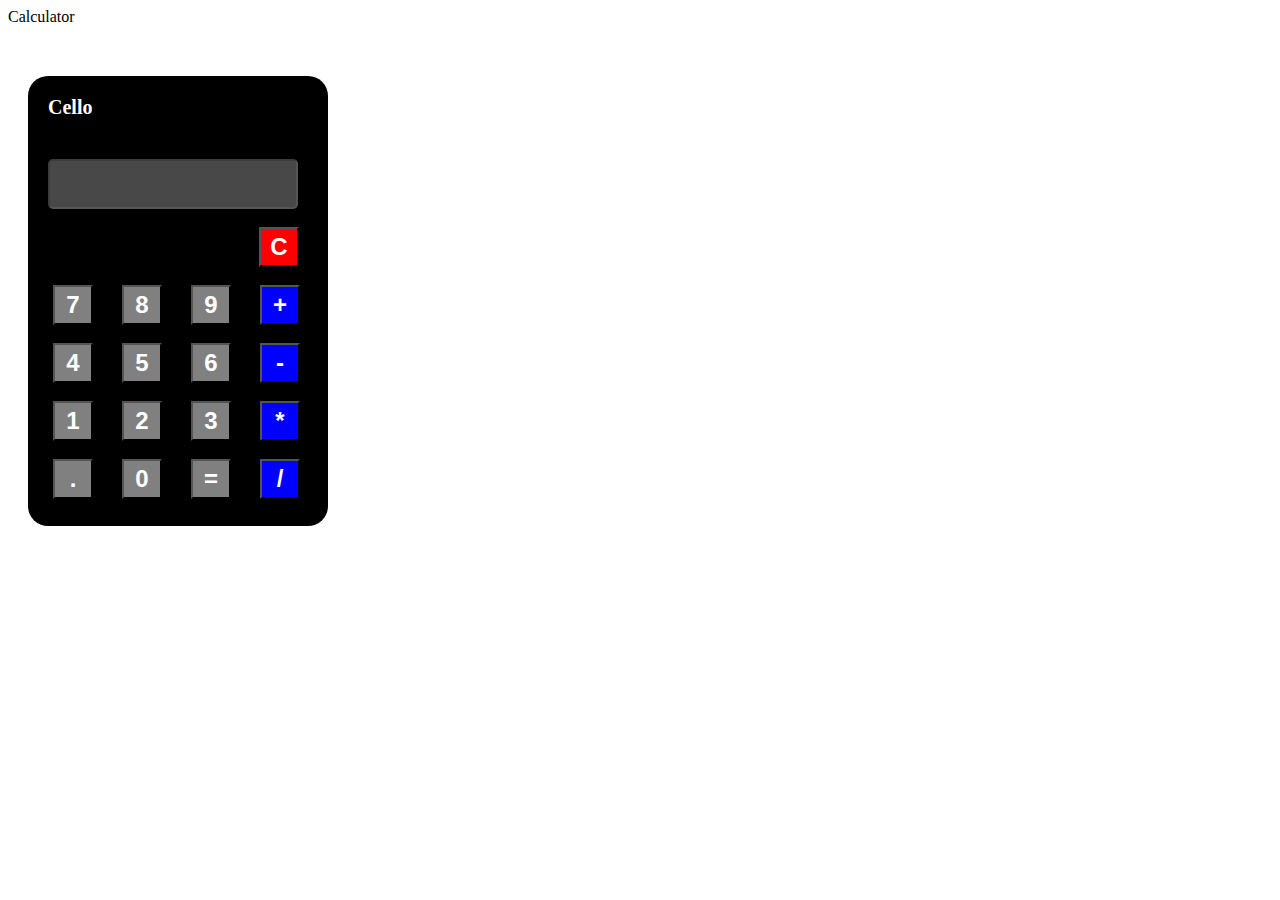
<file: calc/index.html>
<head>

    <meta charset="UTF-8">
    
  <link rel="apple-touch-icon" type="image/png" href="https://cpwebassets.codepen.io/assets/favicon/apple-touch-icon-5ae1a0698dcc2402e9712f7d01ed509a57814f994c660df9f7a952f3060705ee.png">
  <meta name="apple-mobile-web-app-title" content="CodePen">
  
  <link rel="shortcut icon" type="image/x-icon" href="https://cpwebassets.codepen.io/assets/favicon/favicon-aec34940fbc1a6e787974dcd360f2c6b63348d4b1f4e06c77743096d55480f33.ico">
  
  <link rel="mask-icon" type="image/x-icon" href="https://cpwebassets.codepen.io/assets/favicon/logo-pin-8f3771b1072e3c38bd662872f6b673a722f4b3ca2421637d5596661b4e2132cc.svg" color="#111">
  
  
    <title>CodePen - Simple Calculator</title>
    
    
    
    
  
    <script>
    window.console = window.console || function(t) {};
  </script>
  
    
    
    <script>
    if (document.location.search.match(/type=embed/gi)) {
      window.parent.postMessage("resize", "*");
    }
  </script>
  
  
  </head>
  
  <body translate="no">
    
  
    
    <tittle>Calculator</tittle>
      <style>
           .container{
              background-color: black;
              width: 300px;
              height: 450px;
              margin-left: 20px;
              margin-top: 50px;
              border-radius: 20px;
  
          }
          input[type=text]{
              font-weight: bolder;
              font-size: 40px;
              color: black;
              margin-top: 20px;
              margin-left: 20px;
              width: 250px;
              height: 50px;
              border-radius: 5px;
              border: 5x solid white;
          }
          input[type=button]{
              width: 40px;
              height: 40px;
              margin-left: 25px;
              background-color: grey;
              color: white;
              font-weight: bolder;
              font-size: x-large; 
          }
          input[type=button]:hover{
              background-color: dodgerblue;
          }
           
          p{
              color: white;
              font-size: 20px;
              font-weight: bolder;
              padding-top: 20px;
              padding-left: 20px;
          }
        </style>
    
      <div class="container">
              <p>Cello</p>
              <input type="text" id="display" disabled=""><br><br>
              <input type="button" value="C" onclick="display.value=''" style="margin-left: 231px; background-color:red"><br><br>
              <input type="button" value="7" onclick="btn(value)">
              <input type="button" value="8" onclick="btn(value)">
              <input type="button" value="9" onclick="btn(value)">
              <input type="button" value="+" onclick="btn(value)" style="background-color:blue;"><br><br>
              <input type="button" value="4" onclick="btn(value)">
              <input type="button" value="5" onclick="btn(value)">
              <input type="button" value="6" onclick="btn(value)">
              <input type="button" value="-" onclick="btn(value)" style="background-color:blue"><br><br>
              <input type="button" value="1" onclick="btn(value)">
              <input type="button" value="2" onclick="btn(value)">
              <input type="button" value="3" onclick="btn(value)">
              <input type="button" value="*" onclick="btn(value)" style="background-color:blue"><br><br>
              <input type="button" value="." onclick="btn(value)">
              <input type="button" value="0" onclick="btn(value)">
              <input type="button" value="=" onclick="result()">
              <input type="button" value="/" onclick="btn(value)" style="background-color:blue"><br><br>
          <script>
              var display=document.getElementById('display');
              function btn(value){ 
                  display.value += value;
              }
              function clear(){
                  display.value=" ";
              }
              function result(){
                  var result = eval(display.value);
                  display.value = result;
              }
          </script>
      </div>
  
  
    
    
    
    
  
  
  
  
   
  </body>
</file>
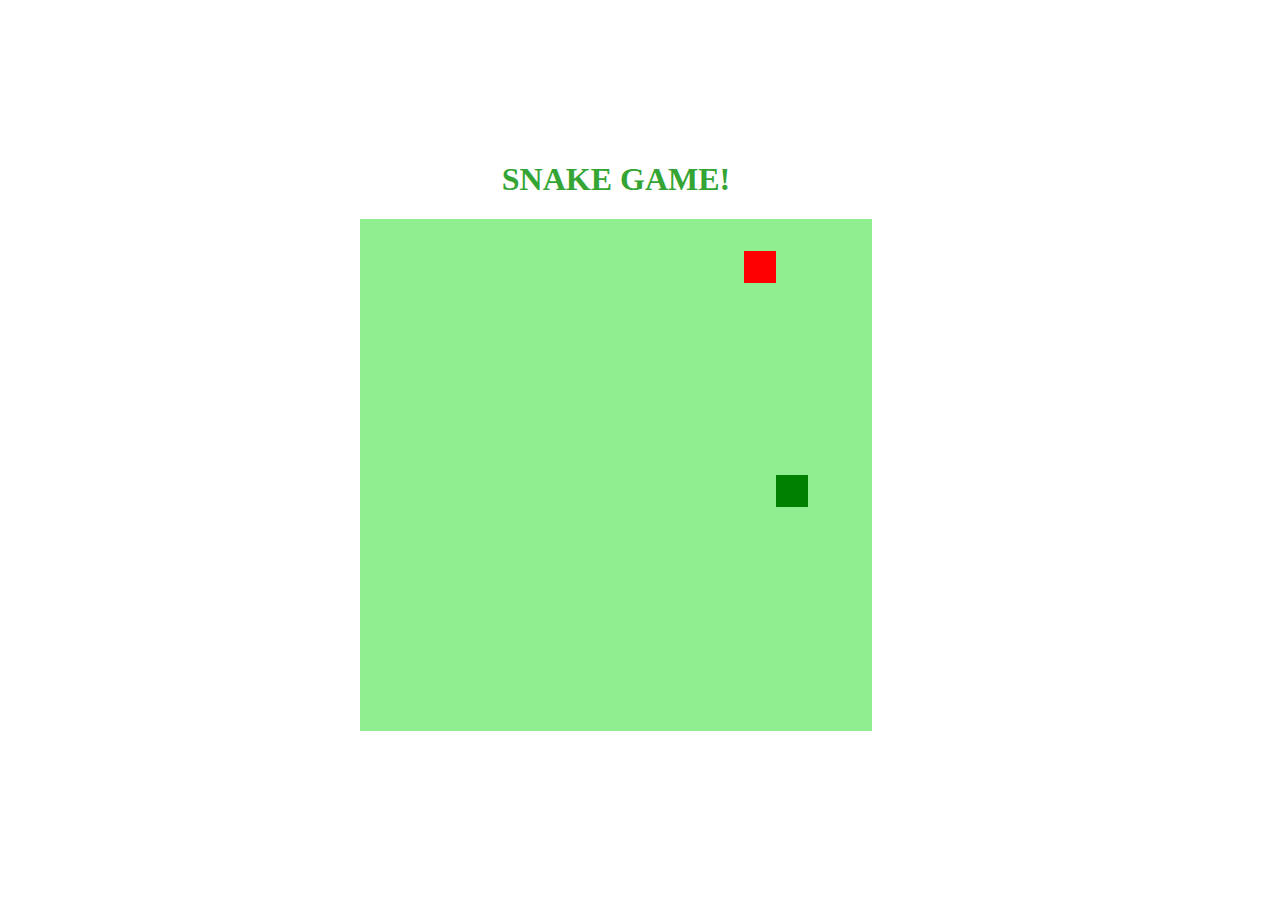
<file: snake-the-game-master/index.html>
<!DOCTYPE html>
<html lang="en">
<head>
    <meta charset="UTF-8">
    <meta name="viewport" content="width=device-width, initial-scale=1.0">
    <meta http-equiv="X-UA-Compatible" content="ie=edge">
    <title>Snake Game</title>
    <link rel="stylesheet" href="style.css">
    <script defer src="script.js"></script>
</head>
<body>
    <h1>SNAKE GAME!</h1>
    <canvas id="snake" width="512" height="512"></canvas>
</body>
</html>
</file>
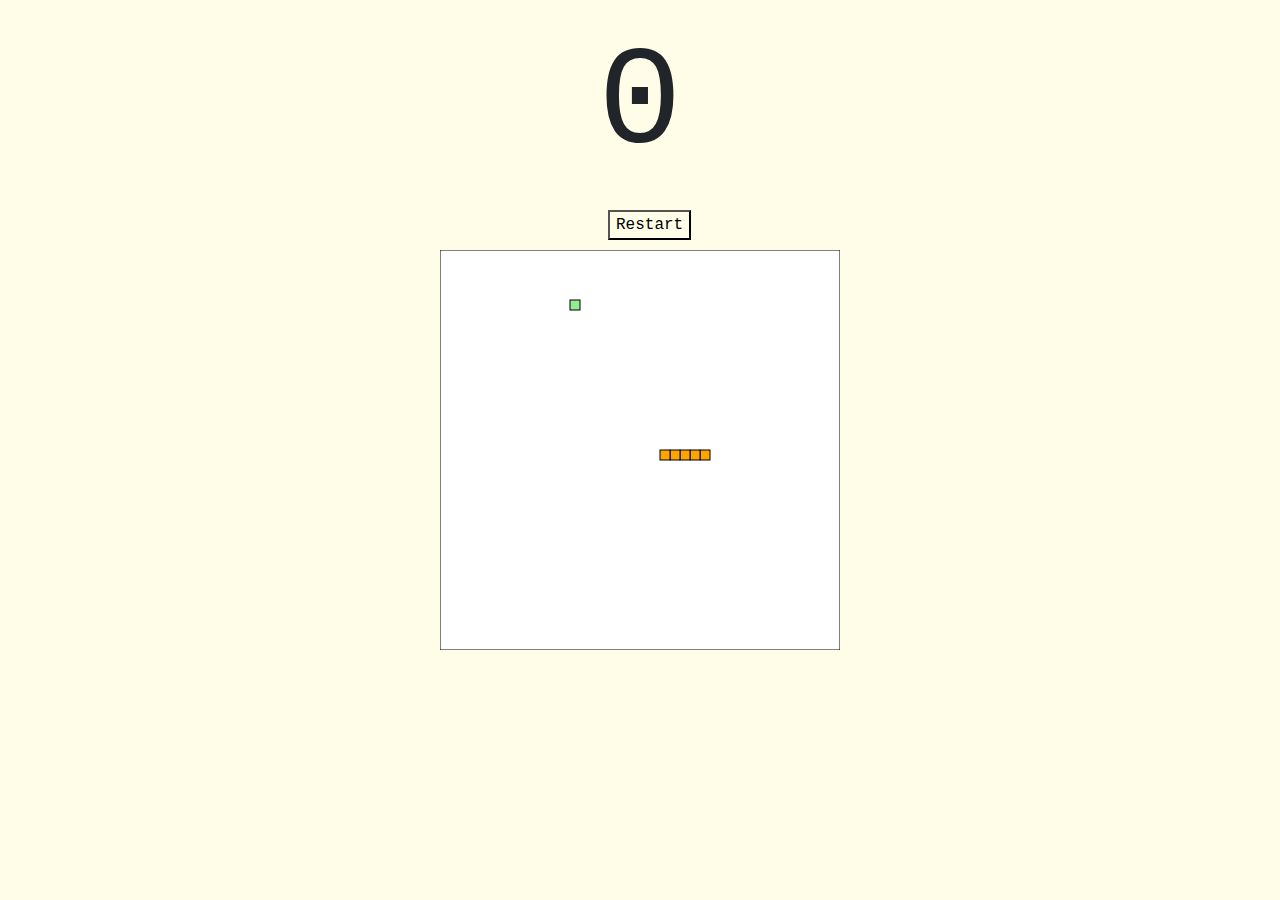
<file: snake/index.html>
<!DOCTYPE html>  
<head>  
  <title>Snake Game - darahaas15</title>  
  <link href="https://cdn.jsdelivr.net/npm/bootstrap@5.1.3/dist/css/bootstrap.min.css" rel="stylesheet">  
</head>
<style>  
  body {  
    background: #fffde7;  
    font-family: 'Courier New', Courier, monospace;  
  }  
  #snakecanvas {  
    position: absolute;  
    top: 50%;  
    left: 50%;  
    transform: translate(-50%, -50%);  
  }  
  .restartButton {  
    position: relative;  
    background: #fffde7;  
    display: flex;  
    margin-left: 47.5%;  
  }  
  #score {  
    text-align: center;  
    font-size: 140px;  
  }  
  .footer {  
    padding-top: 10px;  
  }  
</style>    
<body>  
  <div id="score">0</div>  
  <canvas id="snakecanvas" width="400" height="400"></canvas>  
  <button class="restartButton btn-outline-dark" onClick="window.location.reload();"> Restart</button>  
   </body>  
<script src="./snake-game.js" type="module"></script>  
<footer class="footer text-center">  
  <div class="text-muted" style="font-size: small;">      
  </div>  
</footer>  
</html>
</file>
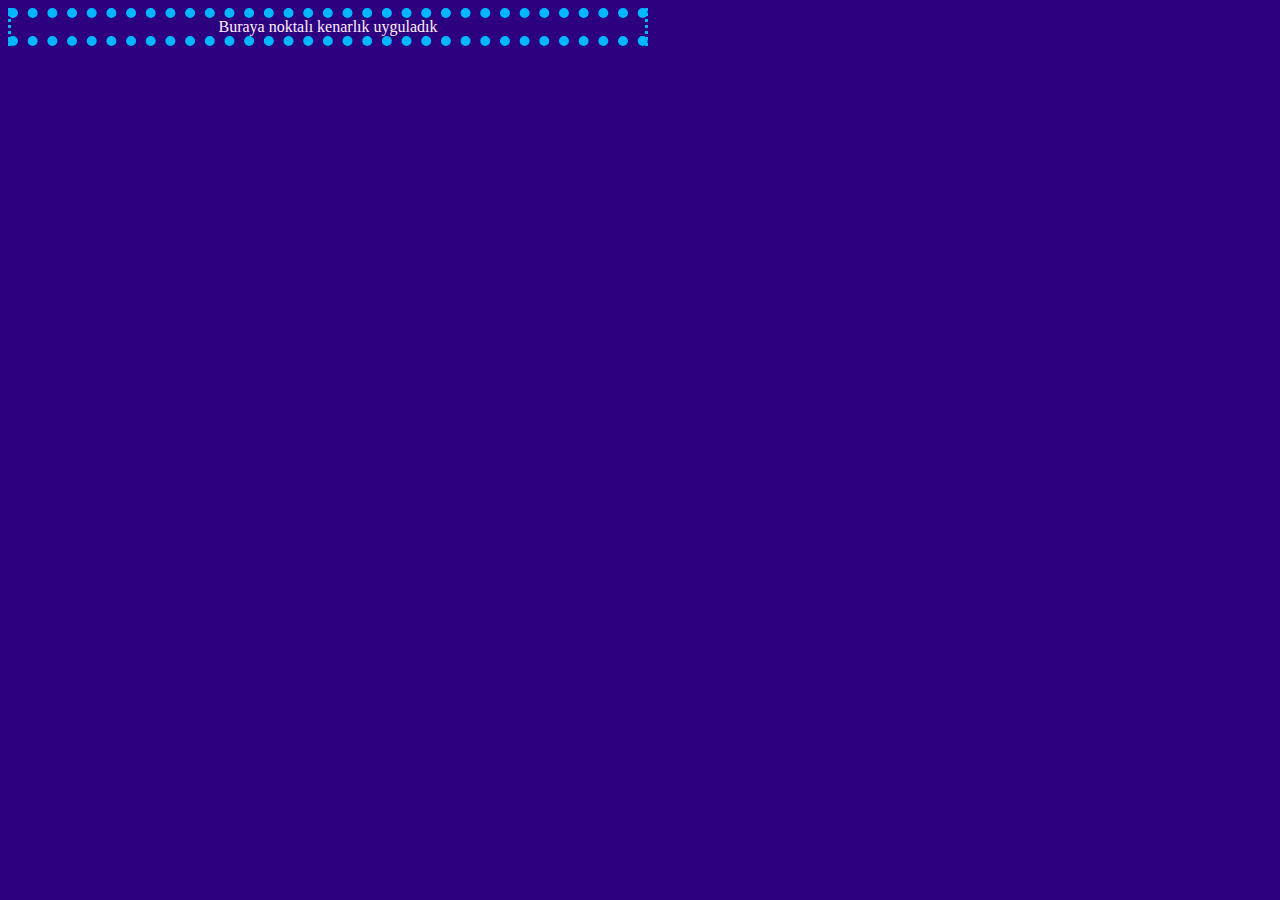
<file: karisik/kenar noktalı.HTML>
﻿<html>
<head>
<title> Border örneği </title>
<style type="text/css">
.kenarlik_1{
	border-style:dotted;
	text-align:center;
	border-color:rgb(0, 183, 255);
	border-top-width:10px;
	border-bottom-width:10px;

}
body{
	width:50%;
	background-color:rgb(45, 0, 128);
	color: rgb(255, 240, 255);
}
</style>
</head>
<body>
<div class="kenarlik_1"> Buraya noktalı kenarlık uyguladık</div>

</body>
</html>
</file>
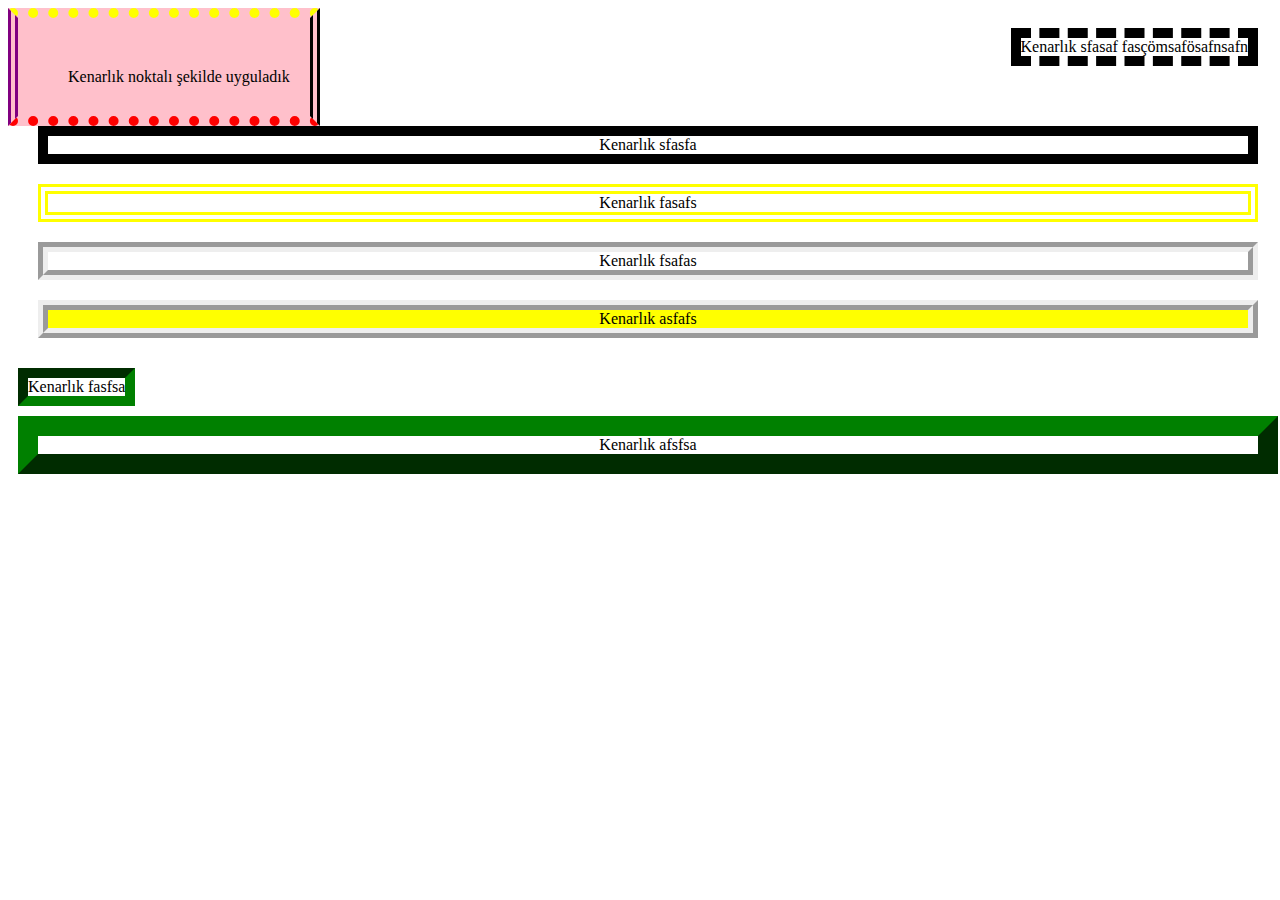
<file: karisik/kenar şekilleri hepsi.html>
<html>
<head>
<title></title>
<style type="text/css">
.kenarlik_1 
{
	float:left;
	vertical-align:middle;
	border-top-style:dotted;
	border-bottom-style:dotted;
	border-left-style:double;
	border-right-style:double;
	border-width:10px;
	text-align:center;
	border-left-color:purple;
	border-top-color:yellow;
	border-bottom-color:red;
	padding:50px 20px 30px 50px;
	background-color:pink;
}
.kenarlik_2 
{
	float:right;
	vertical-align:middle;
	border-style:dashed;
	border-width:10px;
	text-align:center;
	margin:20px 30px 20px 30px;
}
.kenarlik_3
{
	clear:both;
	border-width:10px;
	border-style:solid;
	text-align:center;
	margin:20px 30px 20px 30px;
}
.kenarlik_4
{
	border-width:10px;
	border-style:double;
	text-align:center;
	border-color:yellow;
	margin:20px 30px 20px 30px;
}
.kenarlik_5
{
	border-width:10px;
	border-style:groove;
	text-align:center;
	margin:20px 30px 20px 30px;
}
.kenarlik_6
{
	border-width:10px;
	border-style: ridge;
	text-align:center;
	margin:20px 30px 20px 30px;
	background-color:yellow;
}
.kenarlik_7
{
	float: left;
	border-style:inset;
	text-align:center;
	margin:10px 10px 10px 10px;
	border-color:green;
	border-width:10px;
}
.kenarlik_8
{
	clear:both;
	border-style: outset;
	text-align:center;
	border-color:green;
	border-width:20px;
	margin:10px 10px 10px 10px;
}
body
{
	width:100%;
}
</style>
</head>
<body>
	<div class="kenarlik_1"> Kenarlık noktalı şekilde uyguladık </div>
  	<div class="kenarlik_2"> Kenarlık   sfasaf    fasçömsafösafnsafn                    </div>
  	<div class="kenarlik_3"> Kenarlık      sfasfa                     </div>
  	<div class="kenarlik_4"> Kenarlık         fasafs                  </div>
  	<div class="kenarlik_5"> Kenarlık     fsafas                      </div>
  	<div class="kenarlik_6"> Kenarlık        asfafs                   </div>
  	<div class="kenarlik_7"> Kenarlık      fasfsa                     </div>
  	<div class="kenarlik_8"> Kenarlık        afsfsa                   </div>

</body>
</html>
</file>
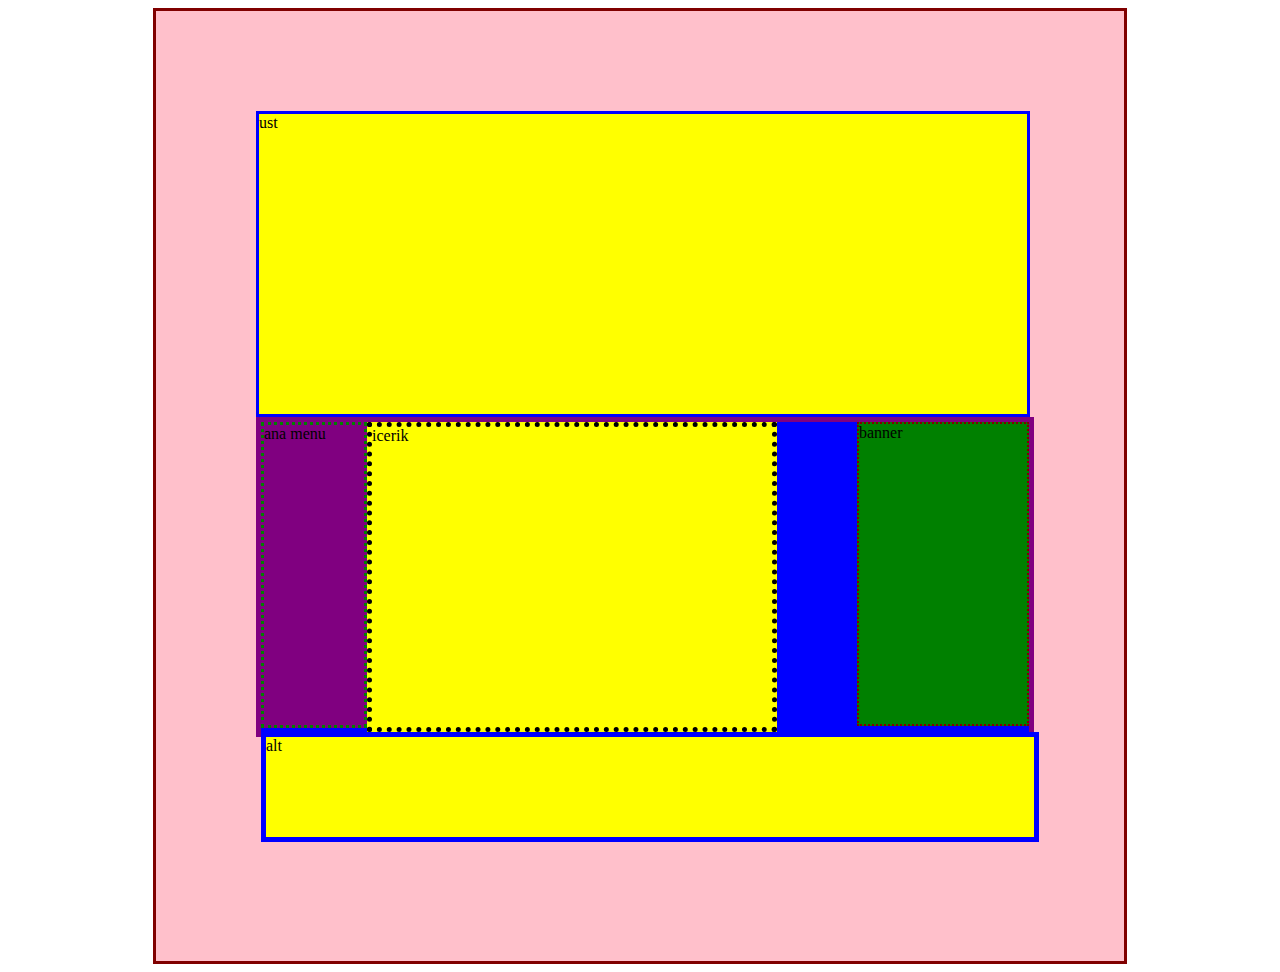
<file: karisik/new 1.html>
<html>
<head>
<style type="text/css">
#sayfa
{
	width:768px;
	margin:auto;
	padding:100px;
	border-style:solid;
	height:750px;
	border-color:maroon;
	background-color:pink;
}
#ust
{
	clear:none;
	width:768px;
	border-style:solid;
	height:300px;
	border-color:blue;
	background-color:yellow;
}
#orta
{
	clear:both;
	width:768px;
	border-style:solid;
	border-color:purple;
	border-width:5;
	height:310px;
	margin:auto;
	background-color:blue;
}
#icerik
{
	float:left;
	width:400px;
	border-style:dotted;
	border-color:black;
	border-width:5;
	height:300px;
	background-color:yellow;
}
#anamenu
{
	width:100px;
	float:left;
	border-style:dotted;
	border-color:green;
	height:300px;
	background-color:purple;
}
#banner
{
	width:168px;
	float:right;
	border-style:dotted;
	border-color:maroon;
	height:300px;
	background-color:green;
	border-width:2;
}
#alt
{
	clear:both;
	width:768px;
	border-style:solid;
	border-width:5;
	border-color:blue;
	height:100px;
	background-color:yellow;
}
</style>
</head>
<body>
	<div id="sayfa">
	<div id="ust"> ust</div>
		<div id="orta">
			<div id="anamenu">ana menu</div>
			<div id="icerik">icerik</div>
			<div id="banner">banner</div>
		<div>
		<div id="alt">alt</div>
	<div>


</body>
</html>
</file>
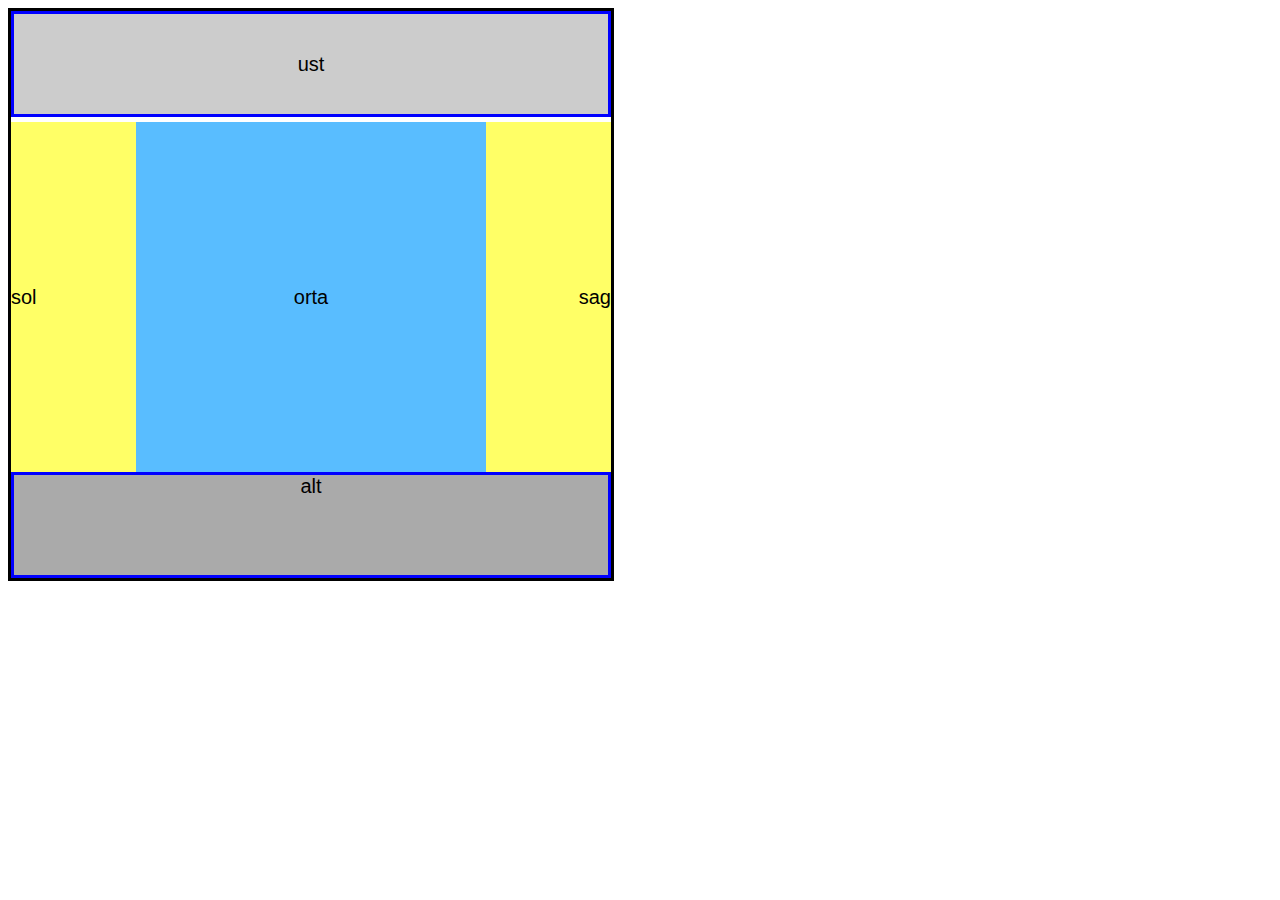
<file: karisik/new 2.html>
<html>
<head>
<style type="text/css">
#anasayfa
{
	width:600px;
	border-style:solid;
	font-size:20px;
	color:#000;
	font-family:arial,helvetica,sans-serif;
	border-color:black;
}
#ust
{
	height:100px;
	background-color:#ccc;
	margin-bottom:5px;
	text-align:center;
	vertical-align:middle;
	line-height:100px;
	border-style:solid;
	border-color:blue;
}
#sol
{
	float:left;
	width:125px;
	height:350px;
	background-color:#ff6;
	line-height:350px;
}
#orta
{
	float:left;
	width:350px;
	height:350px;
	background-color:#59bdff;
	text-align:center;
	line-height:350px;
}
#sag
{
	float:right;
	width:125px;
	height:350px;
	background-color:#ff6;
	text-align:right;
	line-height:350px;
}
#alt
{
	clear:both;
	height:100px;
	background-color:#aaa;
	margin-top:5px;
	text-align:center;
	border-style:solid;
	border-color:blue;
}
</style>
</head>
<body>
<div id="anasayfa">
	<div id="ust">ust</div>
	<div id="sol">sol</div>
	<div id="orta">orta</div>
	<div id="sag">sag</div>
	<div id="alt">alt</div>
</div>

</body>
</html>
</file>
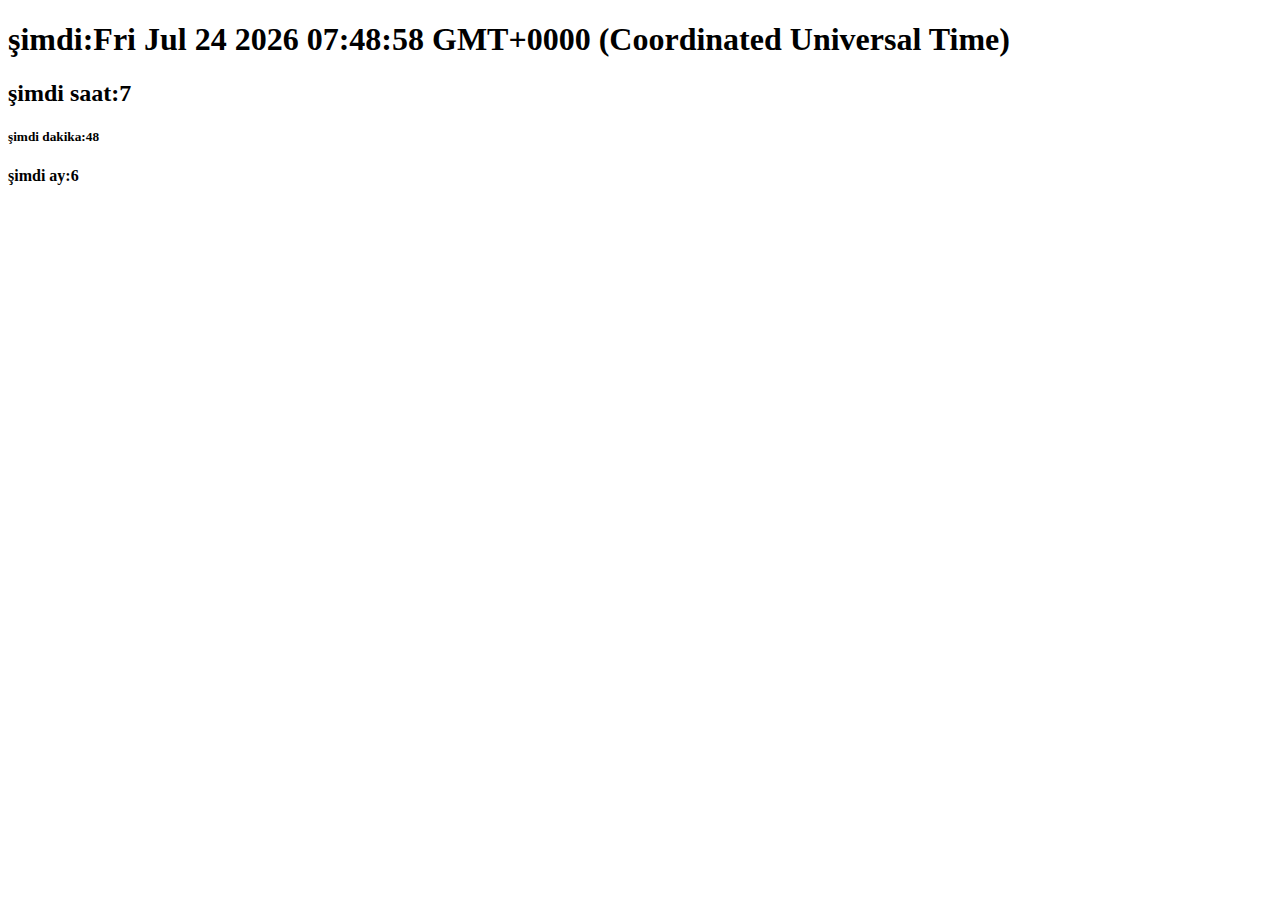
<file: karisik/saat tarih.html>
<!DOCTYPE html PUBLIC "-//W3C//DTD XHTML 1.0 Transitional//EN" "http://www.w3.org/TR/xhtml1/DTD/xhtml1-transitional.dtd">
<html xmlns="http://www.w3.org/1999/xhtml">
<head>
<meta http-equiv="Content-Type" content="text/html; charset=utf-8" />
<title>tarih saat</title>
<script language="javascript">

var tarih=new Date();
var saat=tarih.getHours();
var dakika=tarih.getMinutes();
var ay=tarih.getMonth();
var yil=tarih.getYear();
</script>
</head>
<script language="javascript">
document.write("<h1>şimdi:"+tarih+"</h1>");
document.write("<h2>şimdi saat:"+saat+"</h2>");
document.write("<h5>şimdi dakika:"+dakika+"</h5>");
document.write("<b>şimdi ay:"+ay+"</b>");
document.write("<u>şimdi yıl:"+yıl+"</u>");
</script>
</head>
</body>
</html>
</file>
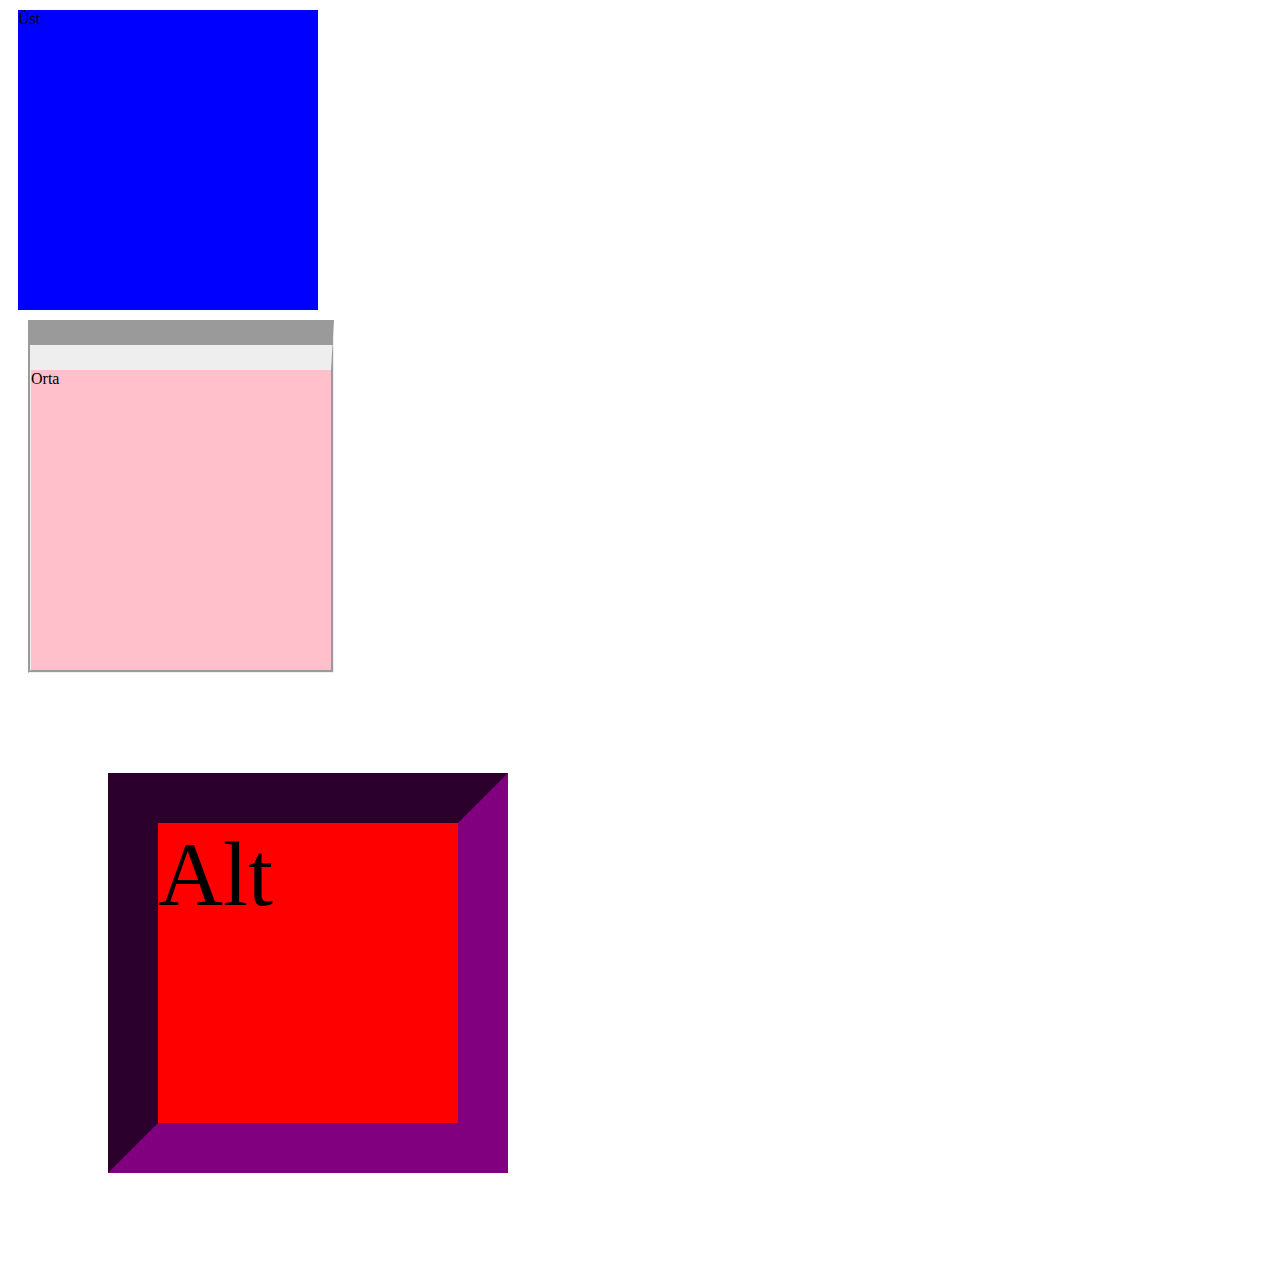
<file: karisik/sayfayı 3 e.html>
<html>
<head>
<title></title>
<style type="text/css">
.div1
{
	float:none;
	background:blue;
	height:300px;
	width:300px;
	margin:10px;
}
.div2
{
	float:none;
	background:pink;
	height:300px;
	width:300px;
	margin-left:20px;
	border-style:groove;
	border-top-width:50px;
}
.div3
{
	float:none;
	background:red;
	height:300px;
	width:300px;
	font-size:90px;
	margin:100px;
	border-style:inset;
	border-color:purple;
	border-width:50;
}
</style>
</head>
<body>
	<div class="div1">Üst</div>
	<div class="div2">Orta	</div>
	<div class="div3">Alt</div>

</body>
</html>
</file>
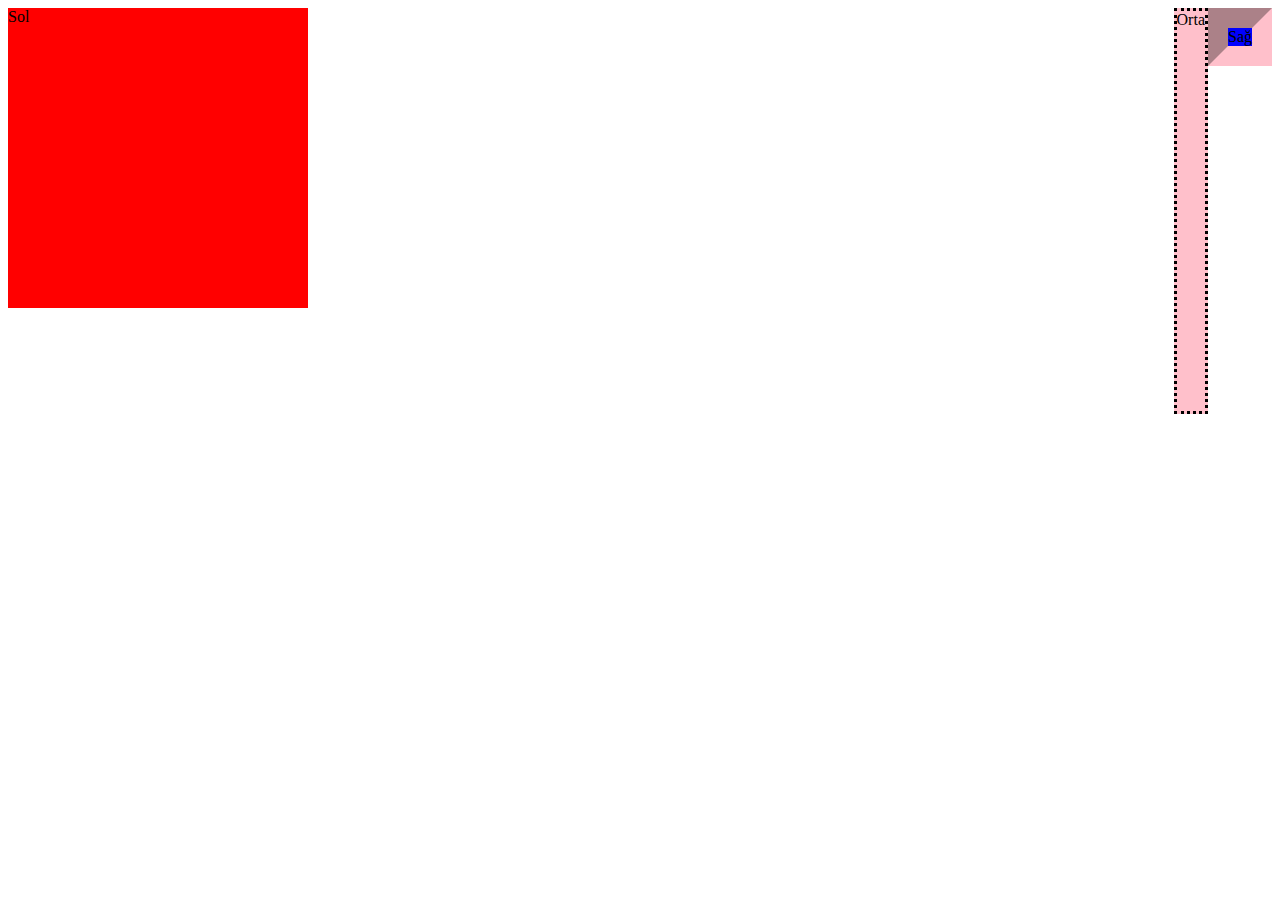
<file: karisik/sayfayı hizalama.html>
<html>
<head>
<title></title>
<style type="text/css">
.div1
{
	float:left;	
	background:red;
	height:300px;
	width:300px;
}
.div3
{
	float:right;
	background:pink;
	height:400px;
	border-style:dotted;
}
.div2
{
	float:right;
	background:blue;
	border-style:inset;
	border-color:pink;
	border-width:20px;
}


</style>
</head>
<body>

	<div class="div1">Sol</div>
	<div class="div2">Sağ</div>
	<div class="div3">Orta</div>



</body>
</html>
</file>
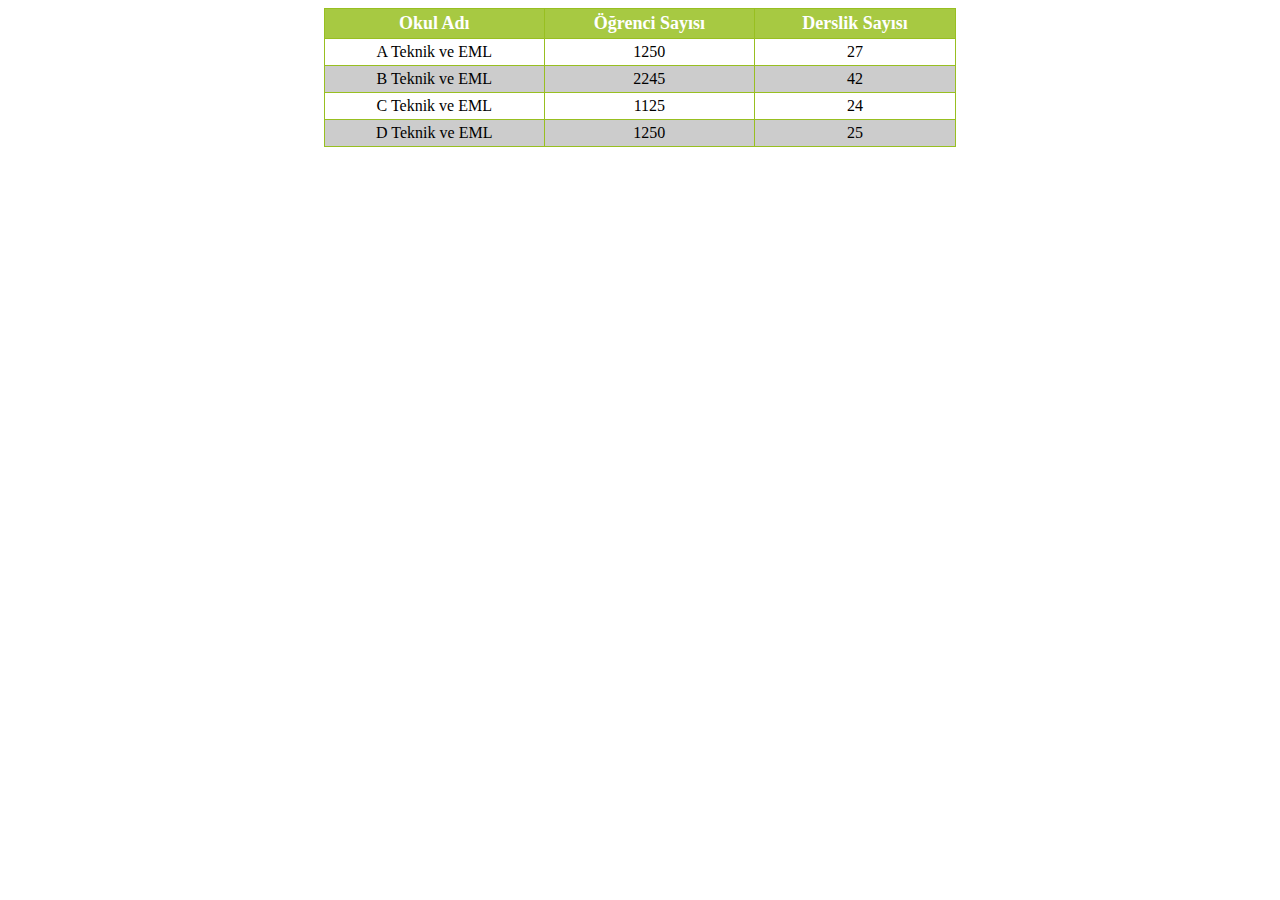
<file: karisik/tablo.html>
<html>
<head>
<meta charset = "utf-8"/>
<style type = "text/css">
#tablom 
{
border-collapse:collapse;
font-family:Verdana;
width:50%;
text-align:center;
}
#tablom td, #tablom th
{
border:1px solid #98BF21;
font-size:16px;
padding:4px 5px 4px;
}
#tablom th
{
background-color:#A7C942;
color:#FFFFFF;
font-size:18px;
}
.alt 
{
background-color:#CCC;
color:#000000;
}
</style>
<title>Tablo</title>
</head>
<body>
<table id = "tablom" align= "center">
<tr><th>Okul Adı</th><th>Öğrenci Sayısı</th><th>Derslik Sayısı</th></tr>
<tr><td>A Teknik ve EML</td><td>1250</td><td>27</td></tr>
<tr class = "alt"><td>B Teknik ve EML</td><td>2245</td><td>42</td></tr>
<tr><td>C Teknik ve EML</td><td>1125</td><td>24</td></tr>
<tr class = "alt"><td>D Teknik ve EML</td><td>1250</td><td>25</td></tr>
</table>
</body>
</html>
</file>
<file: snake-the-game-master/style.css>
body{
    height: 95vh;
    width: 95vw;
    display: flex;
    flex-direction: column;
    justify-content: center;
    align-items: center;
    background-color:white;
    color: rgb(52, 165, 52);
}
</file>
